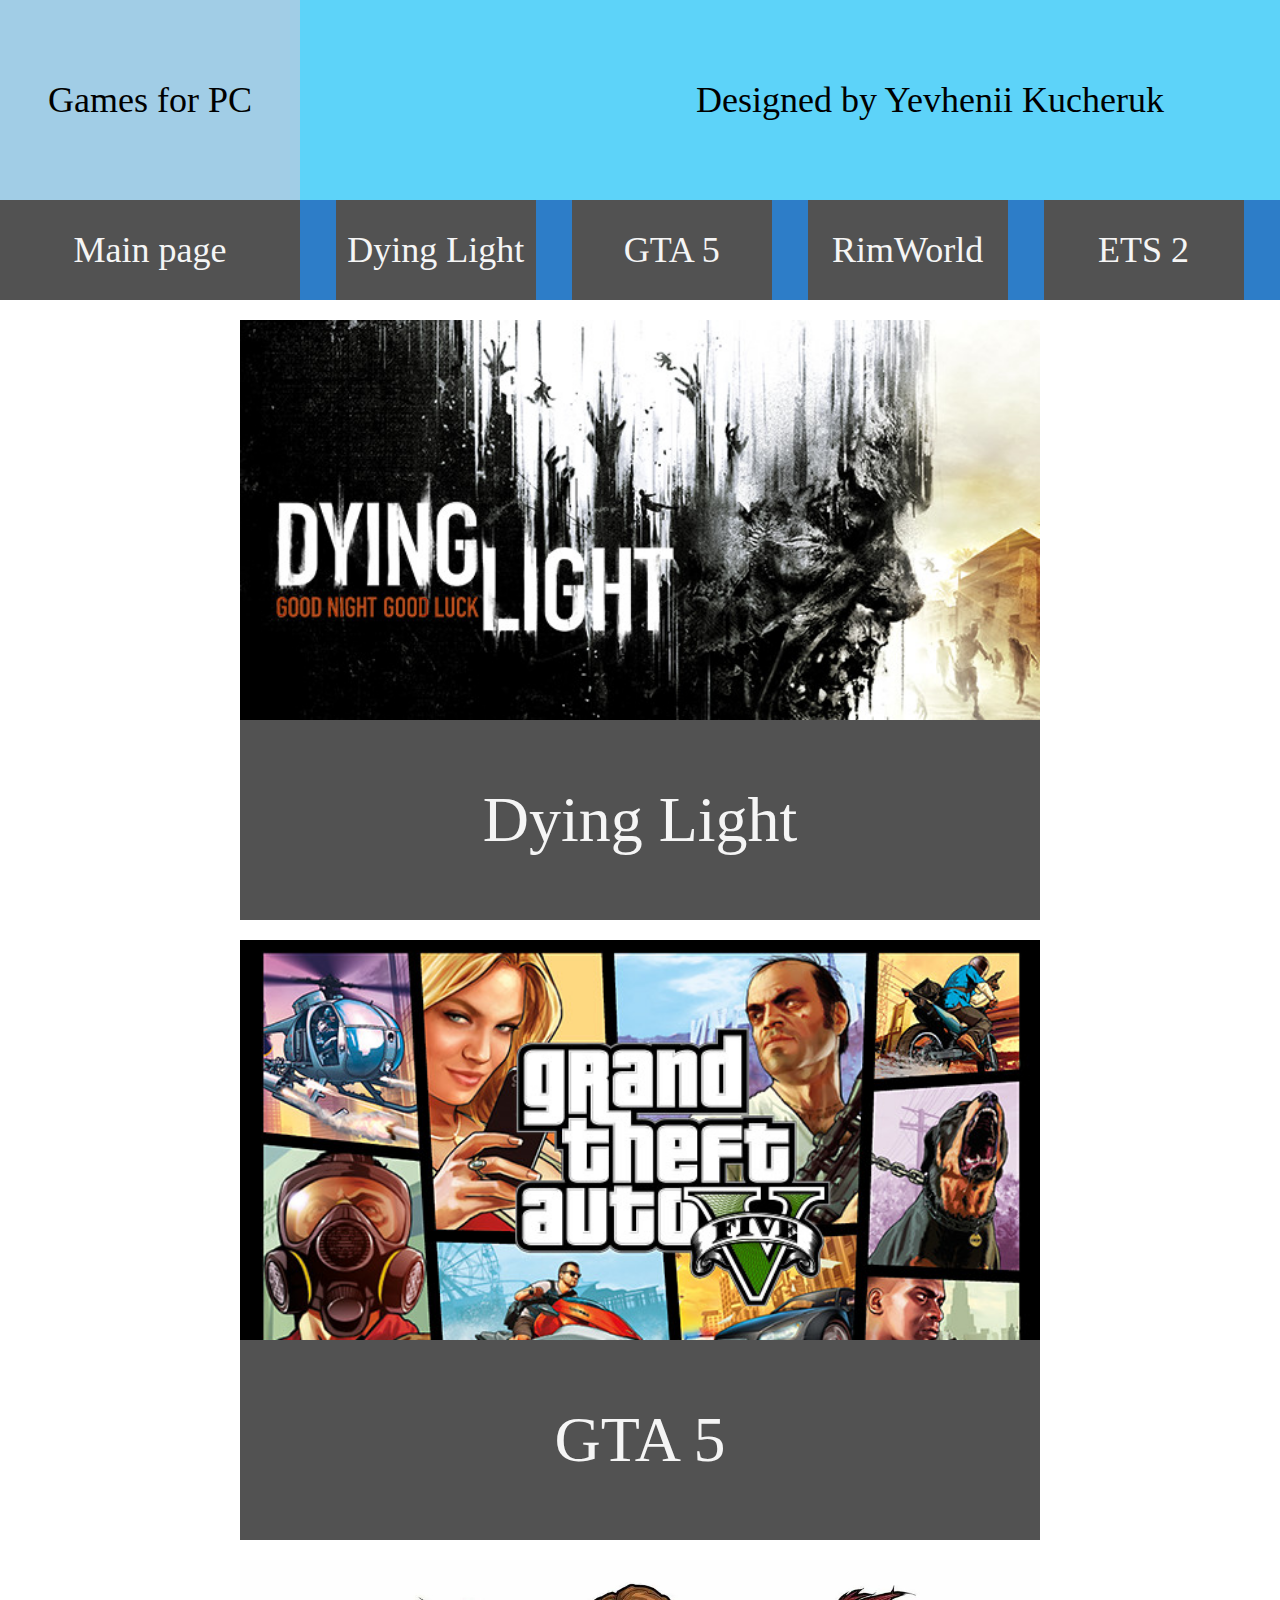
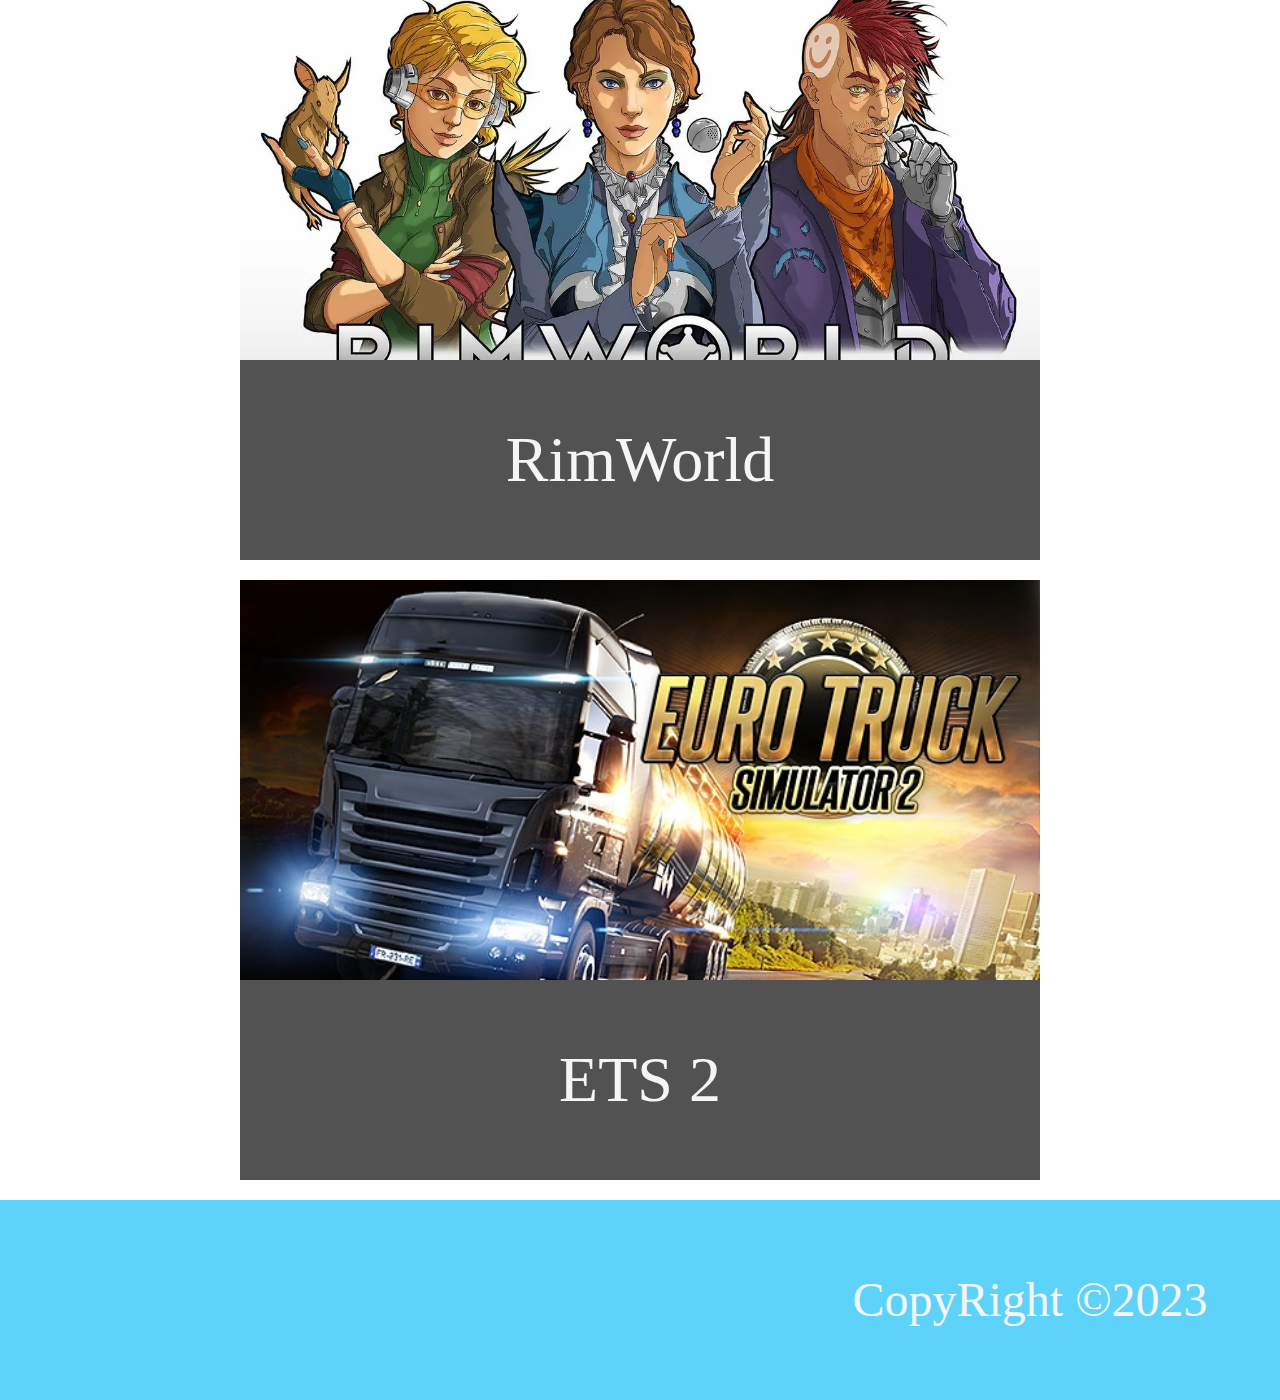
<file: index.html>
<!DOCTYPE html>
    <html lang="en">
        <head>
            <meta charset="UTF-8">
            <meta http-equiv="X-UA-Compatible" content="IE=edge">
            <meta name="viewport" content="width=device-width, initial-scale=1.0">
            <link rel="stylesheet" href="Styles/style_main.css">
            <title>Games</title>
    </head>
    <body>
        <div class="header">
            <div class="name">Games for PC</div>
            <div class="dis">
                <div class="text_dis">Designed by Yevhenii Kucheruk</div>
            </div>
            <a href="index.html"><div class="main_but but">Main page</div></a>
            <div class="nav">
                <a href="dying_light.html"><div class="dying_light_button_nav but">Dying Light</div></a>
                <a href="gta5.html"><div class="gta5_button_nav but">GTA 5</div></a>
                <a href="rimworld.html"><div class="rimworld_button_nav but">RimWorld</div></a>
                <a href="ets2.html"><div class="ets2_button_nav but">ETS 2</div></a>
            </div>
        </div>
        <div class="main">
            <div class="dying_light_part">
                <div style="top: 320px; background-image: url(IMG/dying_light.jpeg);" class="top"></div>
                <a href="dying_light.html"><div style="top: 720px;" class="bottom">Dying Light</div></a>
            </div>
            <div class="gta5_part">
                <div style="top: 940px; background-image: url(IMG/gta5.jpeg);" class="top"></div>
                <a href="gta5.html"><div style="top: 1140px;" class="bottom">GTA 5</div></a>
            </div>
            <div class="rimworld_part">
                <div style="top: 1560px; background-image: url(IMG/rimworld.jpg);" class="top"></div>
                <a href="rimworld.html"><div style="top: 1560px;" class="bottom">RimWorld</div></a>
            </div>
            <div class="ets2_part">
                <div style="top: 2180px; background-image: url(IMG/ets2.jpeg);" class="top"></div>
                <a href="ets2.html"><div style="top: 1980px;" class="bottom">ETS 2</div></a>
            </div>
        </div>
        <div class="footer">
            <div class="copy">CopyRight ©2023</div>
        </div>
    </body>
</html>
</file>
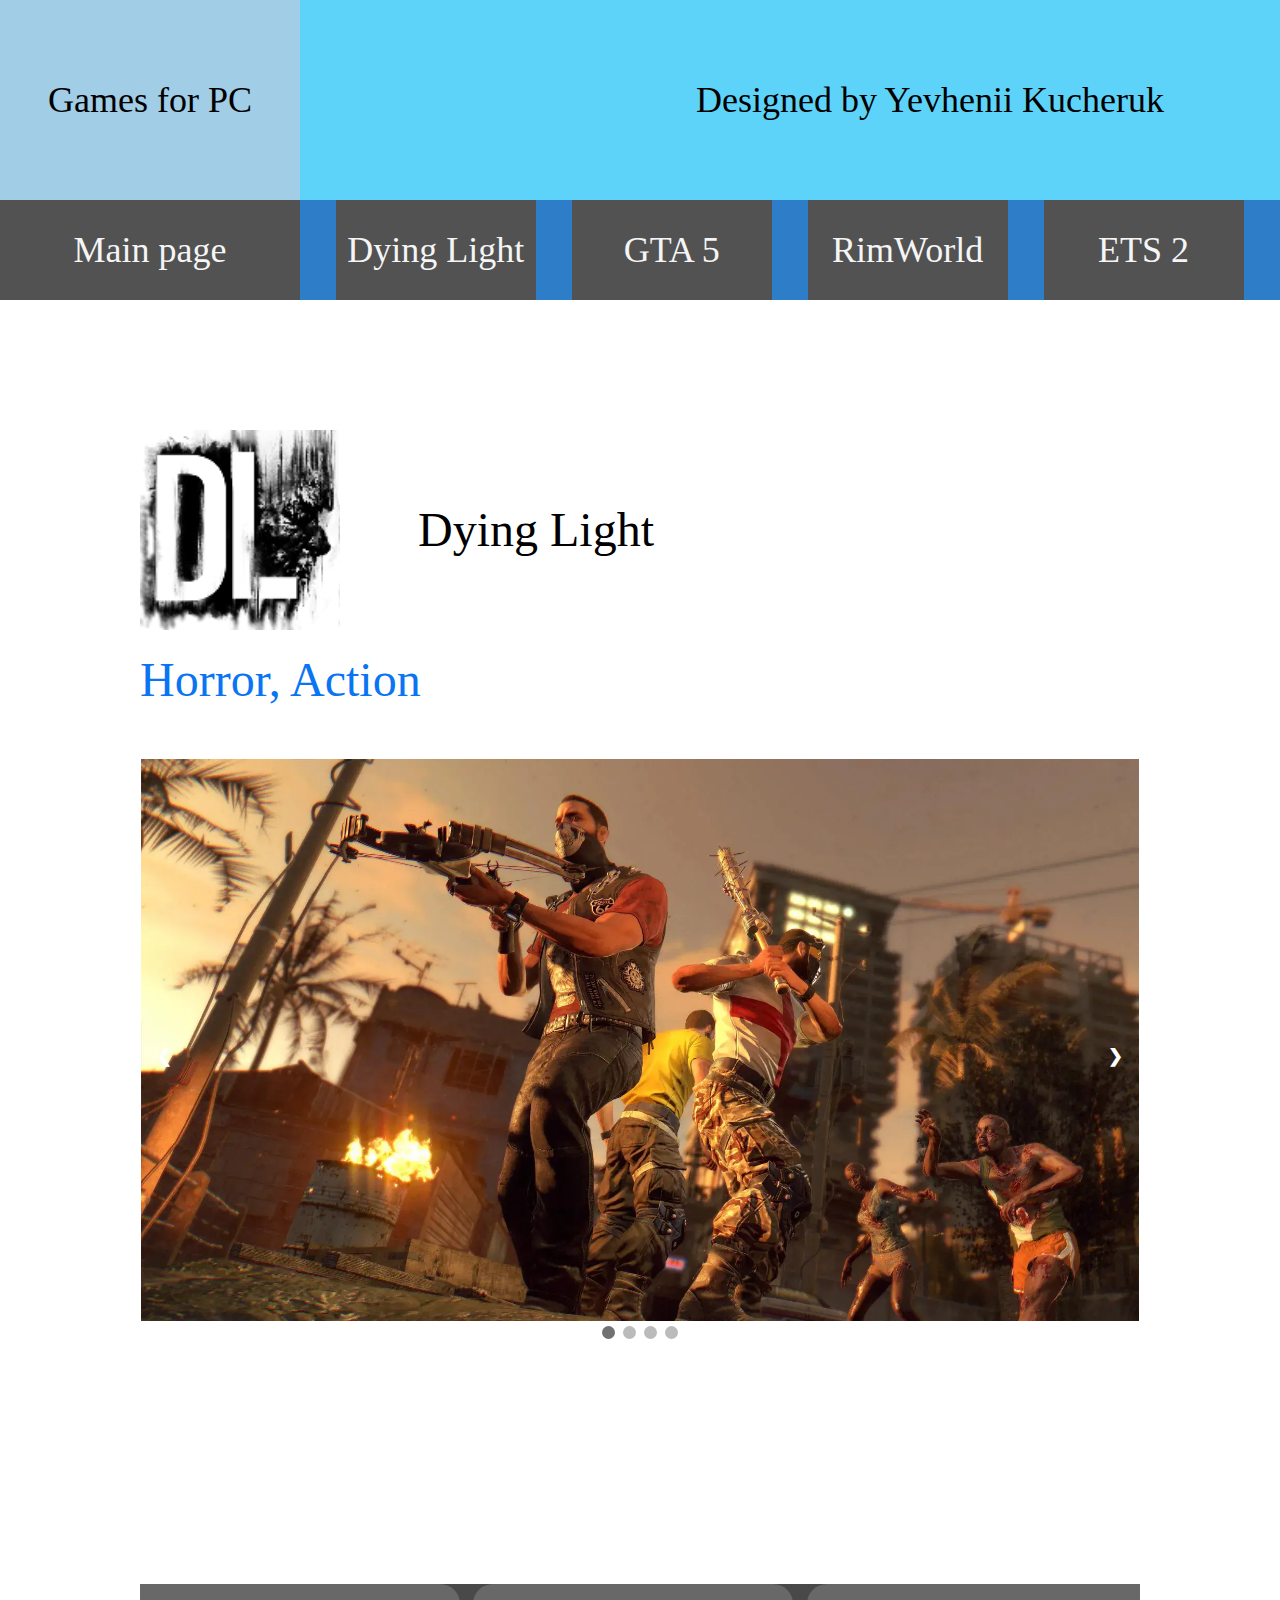
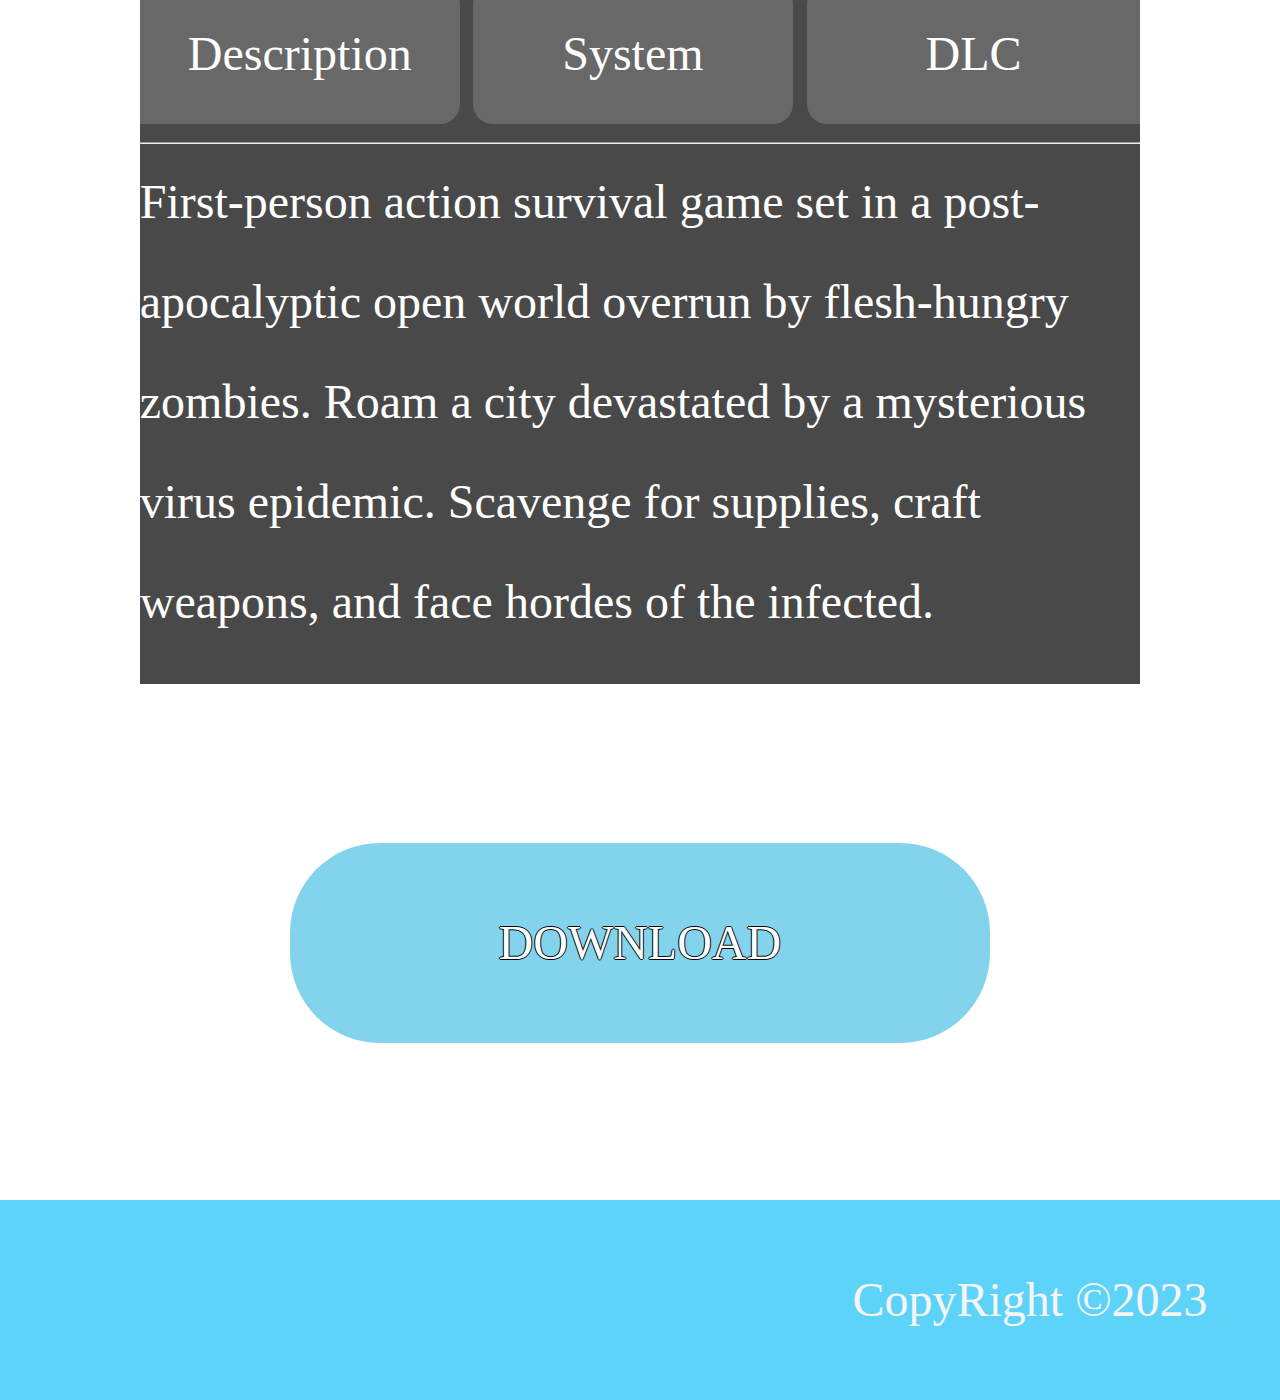
<file: dying_light.html>
<!DOCTYPE html>
<html lang="en">
    <head>
        <meta charset="UTF-8">
        <meta http-equiv="X-UA-Compatible" content="IE=edge">
        <meta name="viewport" content="width=device-width, initial-scale=1.0">
        <title>Dying Light</title>
        <link rel="stylesheet" href="Styles/style_main.css">
        <link rel="stylesheet" href="Styles/style_child.css">
    </head>
    <body>
        <div class="header">
            <div class="name">Games for PC</div>
            <div class="dis">
                <div class="text_dis">Designed by Yevhenii Kucheruk</div>
            </div>
            <a href="index.html"><div class="main_but but">Main page</div></a>
            <div class="nav">
                <a href="dying_light.html"><div class="dying_light_button_nav but">Dying Light</div></a>
                <a href="gta5.html"><div class="gta5_button_nav but">GTA 5</div></a>
                <a href="rimworld.html"><div class="rimworld_button_nav but">RimWorld</div></a>
                <a href="ets2.html"><div class="ets2_button_nav but">ETS 2</div></a>
            </div>
        </div>
        <div class="main">
            <div style="background-image: url(IMG/dying-light-icon.png);" class="logo"></div>
            <div style="width: 31.25%;" class="name_of_game">Dying Light</div>
            <div style="width: 23.75%;" class="categories">Horror, Action</div>
            <div class="slider">
                <div class="mySlides fade">
                    <img src="IMG/d-l-1.webp" style="width:100%;" alt="">
                </div>
                <div class="mySlides fade">
                    <img src="IMG/d-l-2.webp" style="width:100%;" alt="">
                </div>
                <div class="mySlides fade">
                    <img src="IMG/d-l-3.webp" style="width:100%;" alt="">
                </div>
                <div class="mySlides fade">
                    <img src="IMG/d-l-4.webp" style="width:100%;" alt="">
                </div>
                <a class="prev" onclick="plusSlide(-1)">&#10094</a>
                <a class="next" onclick="plusSlide(1)">&#10095</a>
                <div style="text-align: center;">
                    <span class="dot" onclick="currentSlide(1)"></span>
                    <span class="dot" onclick="currentSlide(2)"></span>
                    <span class="dot" onclick="currentSlide(3)"></span>
                    <span class="dot" onclick="currentSlide(4)"></span>
                </div>
            </div>
            <div class="text">
                <div class="buts">
                    <div onclick="changeTextToDesc(this)" class="but1 dl">Description</div>
                    <div onclick="changeTextToSys(this)" class="but2 dl">System</div>
                    <div onclick="changeTextToDLC(this)" class="but3 dl">DLC</div>
                </div>
                <hr style="margin-top: 140px;">
                <div class="main_text">
                    First-person action survival game set in a post-apocalyptic open world overrun by flesh-hungry zombies. Roam a city devastated by a mysterious virus epidemic. Scavenge for supplies, craft weapons, and face hordes of the infected.
                </div>
            </div>
            <div class="download">
                <a href="torrents/Dying-Light.torrent" download><div class="dow">DOWNLOAD</div></a>
            </div>
        </div>
        <div class="footer">
            <div class="copy">CopyRight ©2023</div>
        </div>
        <script src="script.js"></script>
    </body>
</html>
</file>
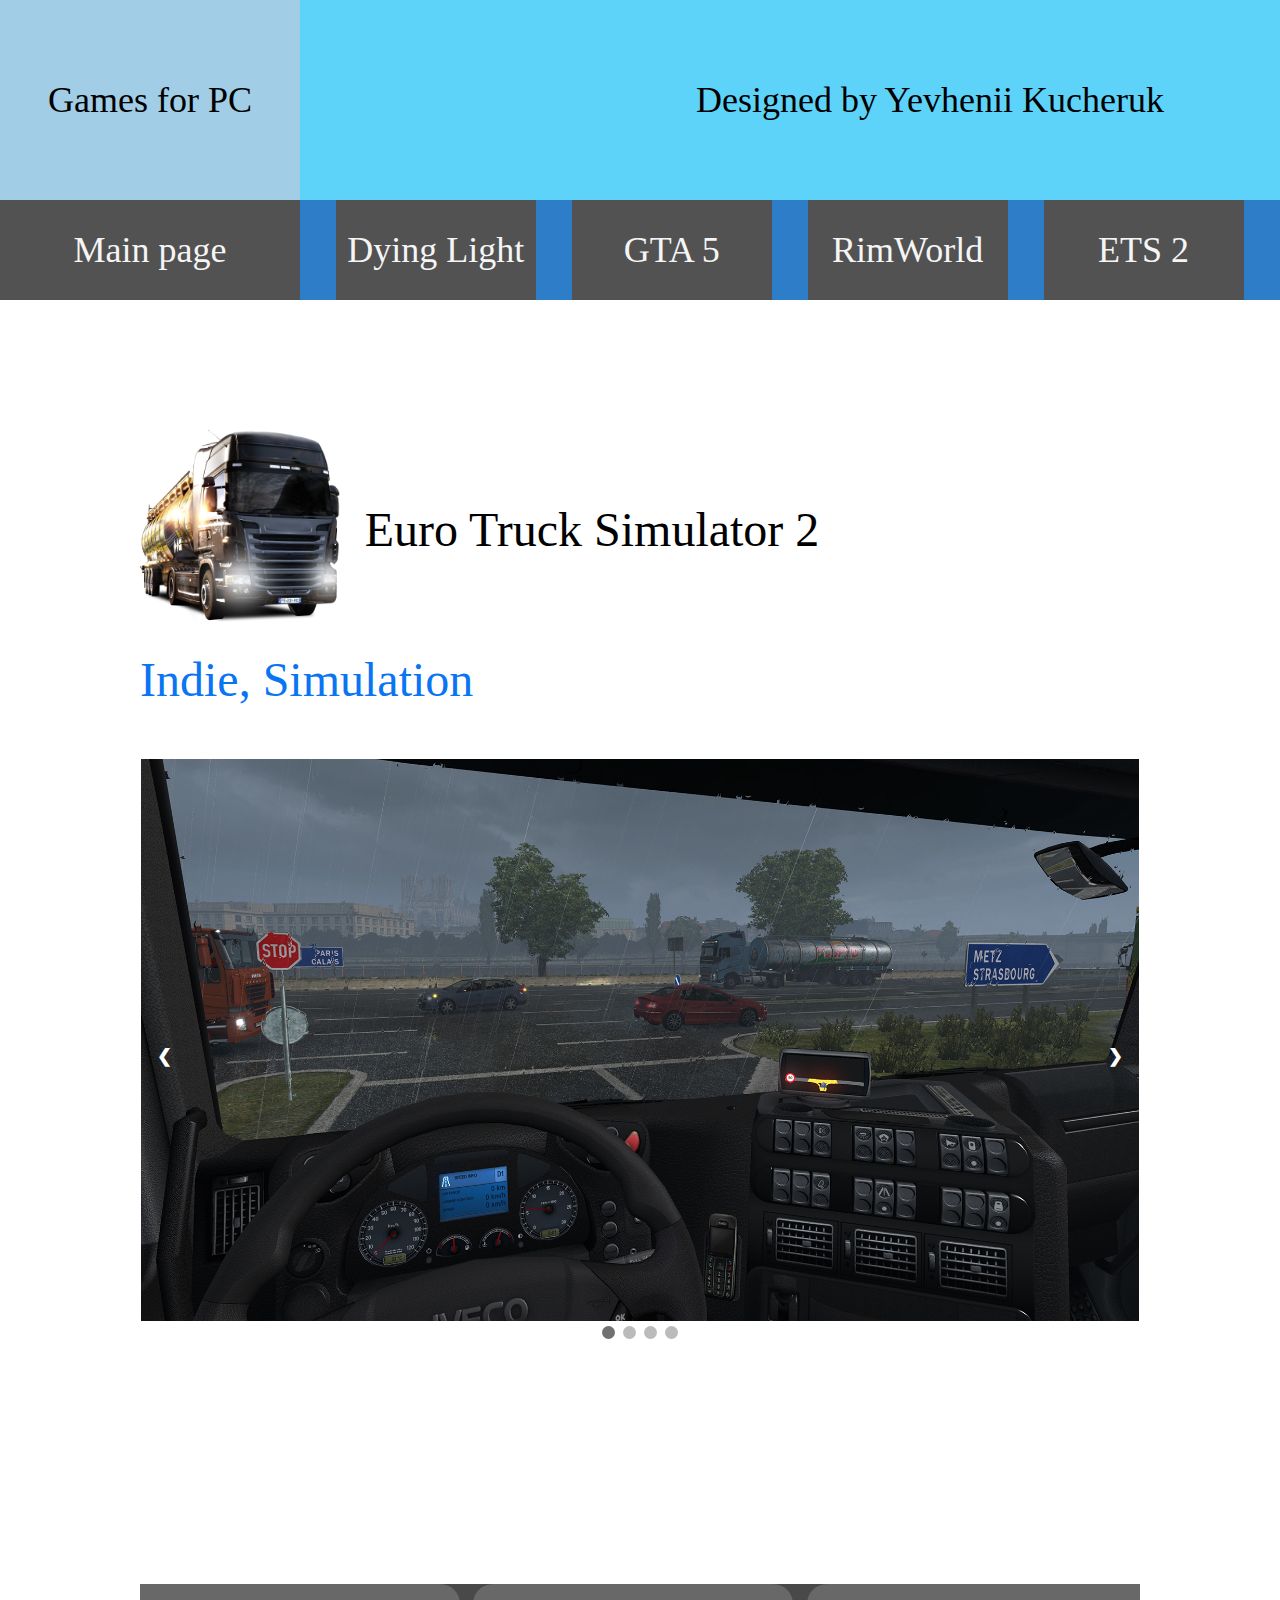
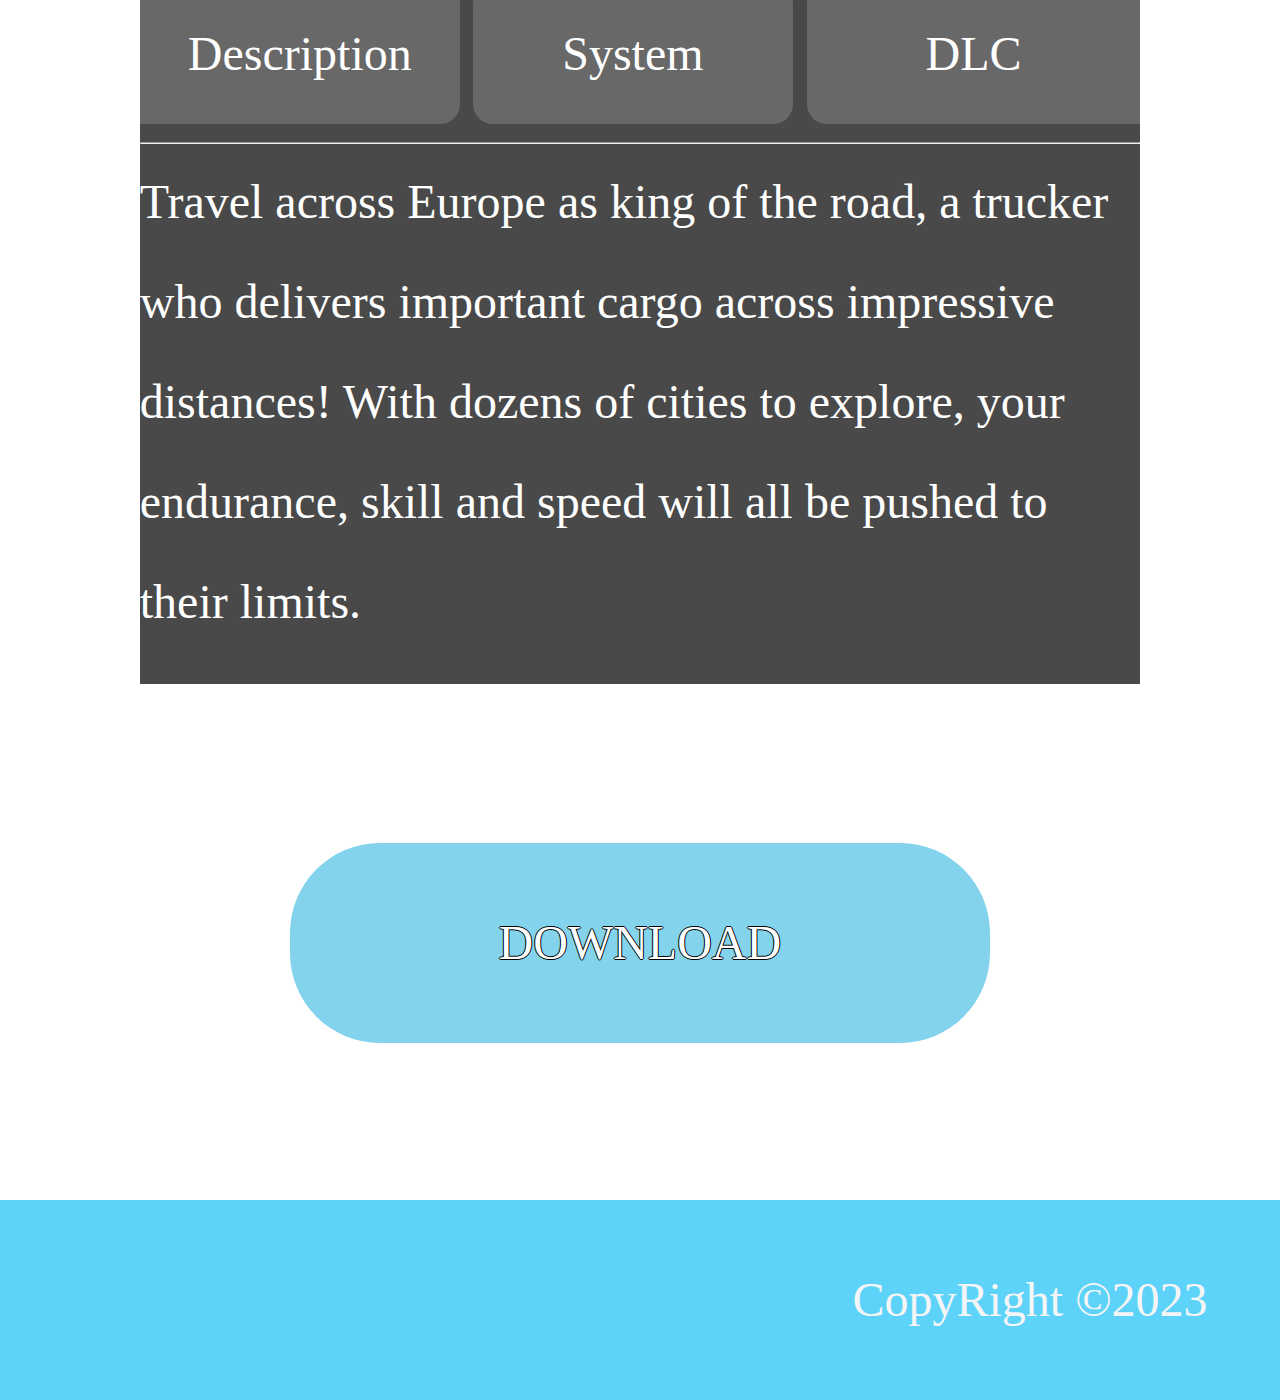
<file: ets2.html>
<!DOCTYPE html>
<html lang="en">
    <head>
        <meta charset="UTF-8">
        <meta http-equiv="X-UA-Compatible" content="IE=edge">
        <meta name="viewport" content="width=device-width, initial-scale=1.0">
        <title>ETS 2</title>
        <link rel="stylesheet" href="Styles/style_main.css">
        <link rel="stylesheet" href="Styles/style_child.css">
    </head>
    <body>
        <div class="header">
            <div class="name">Games for PC</div>
            <div class="dis">
                <div class="text_dis">Designed by Yevhenii Kucheruk</div>
            </div>
            <a href="index.html"><div class="main_but but">Main page</div></a>
            <div class="nav">
                <a href="dying_light.html"><div class="dying_light_button_nav but">Dying Light</div></a>
                <a href="gta5.html"><div class="gta5_button_nav but">GTA 5</div></a>
                <a href="rimworld.html"><div class="rimworld_button_nav but">RimWorld</div></a>
                <a href="ets2.html"><div class="ets2_button_nav but">ETS 2</div></a>
            </div>
        </div>
        <div class="main">
            <div style="background-image: url(IMG/ets2-icon.png);" class="logo"></div>
            <div style="width: 40%;" class="name_of_game">Euro Truck Simulator 2</div>
            <div style="width:40%;" class="categories">Indie, Simulation</div>
            <div class="slider">
                <div class="mySlides fade">
                    <img src="IMG/ets2-1.jpeg" style="width:100%;" alt="">
                </div>
                <div class="mySlides fade">
                    <img src="IMG/ets2-2.jpeg" style="width:100%;" alt="">
                </div>
                <div class="mySlides fade">
                    <img src="IMG/ets2-3.jpeg" style="width:100%;" alt="">
                </div>
                <div class="mySlides fade">
                    <img src="IMG/ets2-4.jpeg" style="width:100%;" alt="">
                </div>
                <a class="prev" onclick="plusSlide(-1)">&#10094</a>
                <a class="next" onclick="plusSlide(1)">&#10095</a>
                <div style="text-align: center;">
                    <span class="dot" onclick="currentSlide(1)"></span>
                    <span class="dot" onclick="currentSlide(2)"></span>
                    <span class="dot" onclick="currentSlide(3)"></span>
                    <span class="dot" onclick="currentSlide(4)"></span>
                </div>
            </div>
            <div class="text">
                <div class="buts">
                    <div onclick="changeTextToDesc(this)" class="but1 ets2">Description</div>
                    <div onclick="changeTextToSys(this)" class="but2 ets2">System</div>
                    <div onclick="changeTextToDLC(this)" class="but3 ets2">DLC</div>
                </div>
                <hr style="margin-top: 140px;">
                <div class="main_text">
                    Travel across Europe as king of the road, a trucker who delivers important cargo across impressive distances! With dozens of cities to explore, your endurance, skill and speed will all be pushed to their limits.
                </div>
            </div>
            <div class="download">
               <a href="torrents/Euro-Truck-Simulator-2.torrent" download><div class="dow">DOWNLOAD</div></a>
            </div>
        </div>
        <div class="footer">
            <div class="copy">CopyRight ©2023</div>
        </div>
        <script src="script.js"></script>
    </body>
</html>
</file>
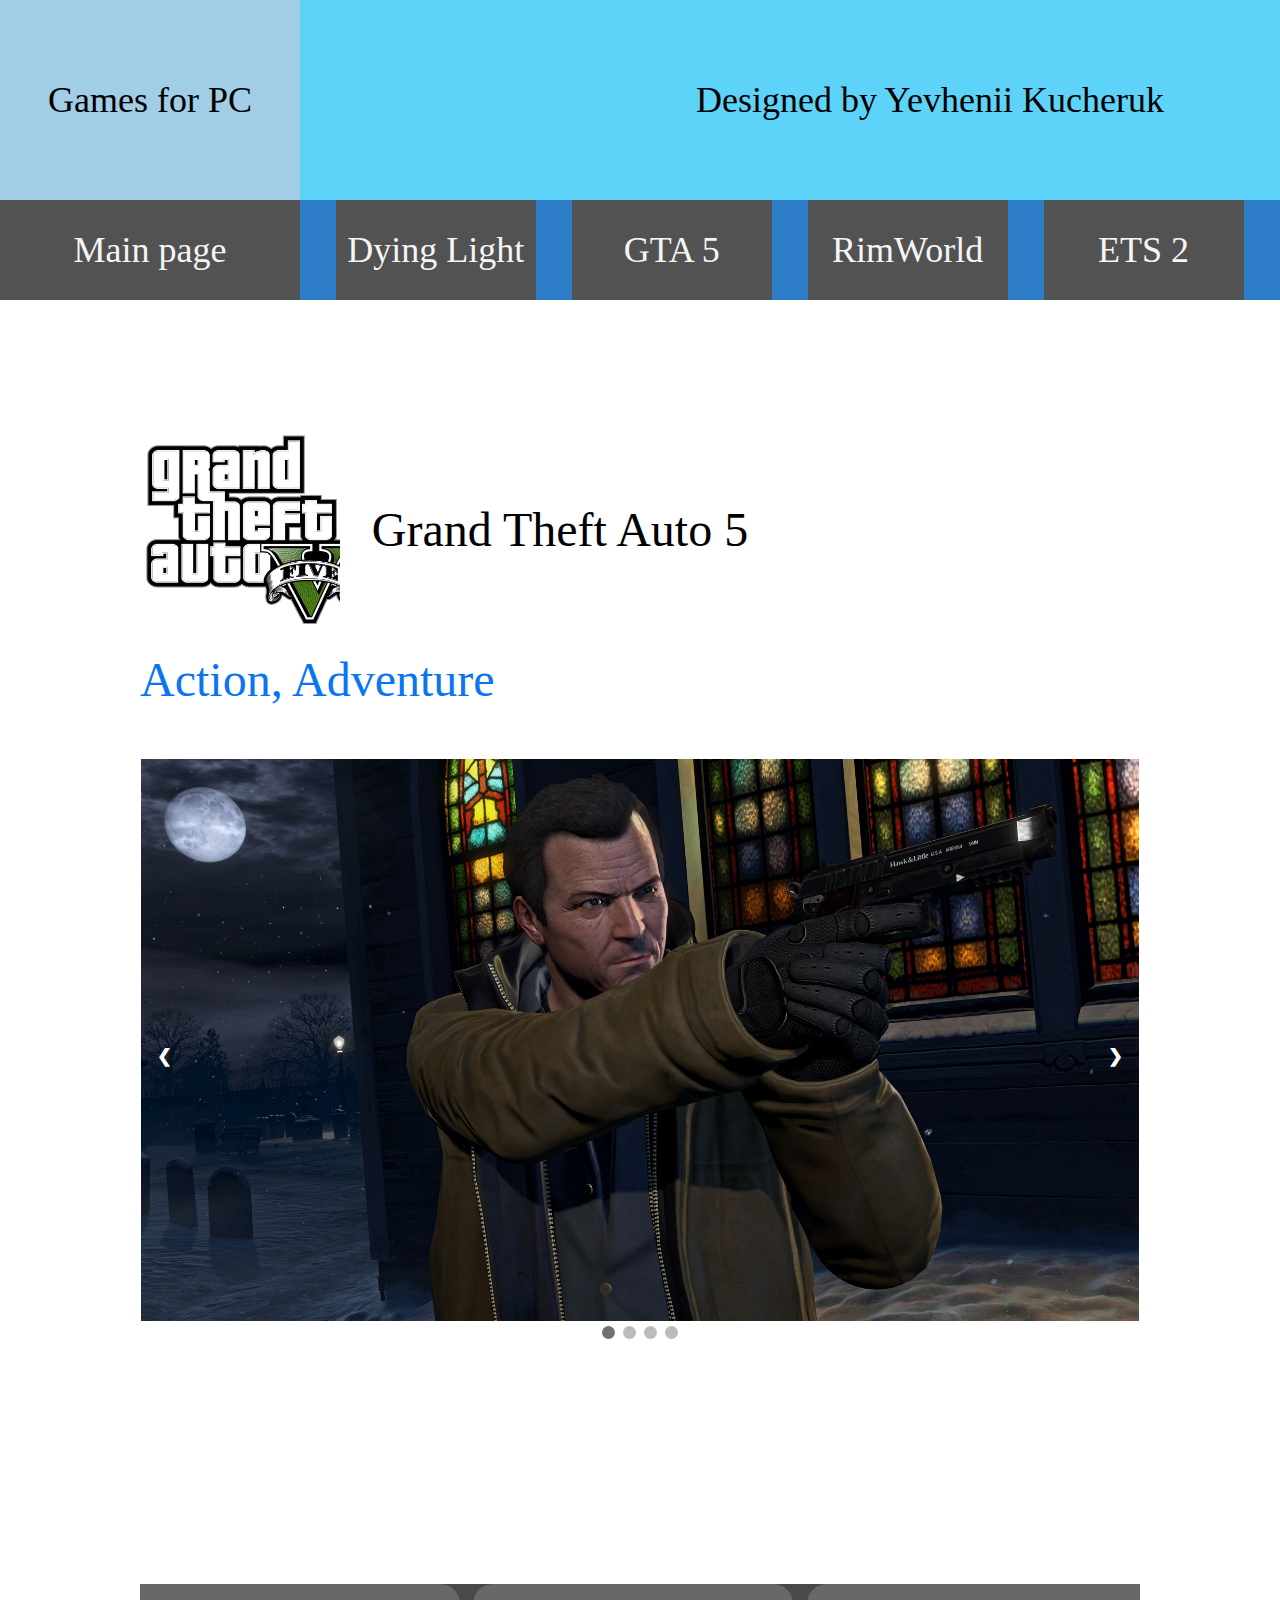
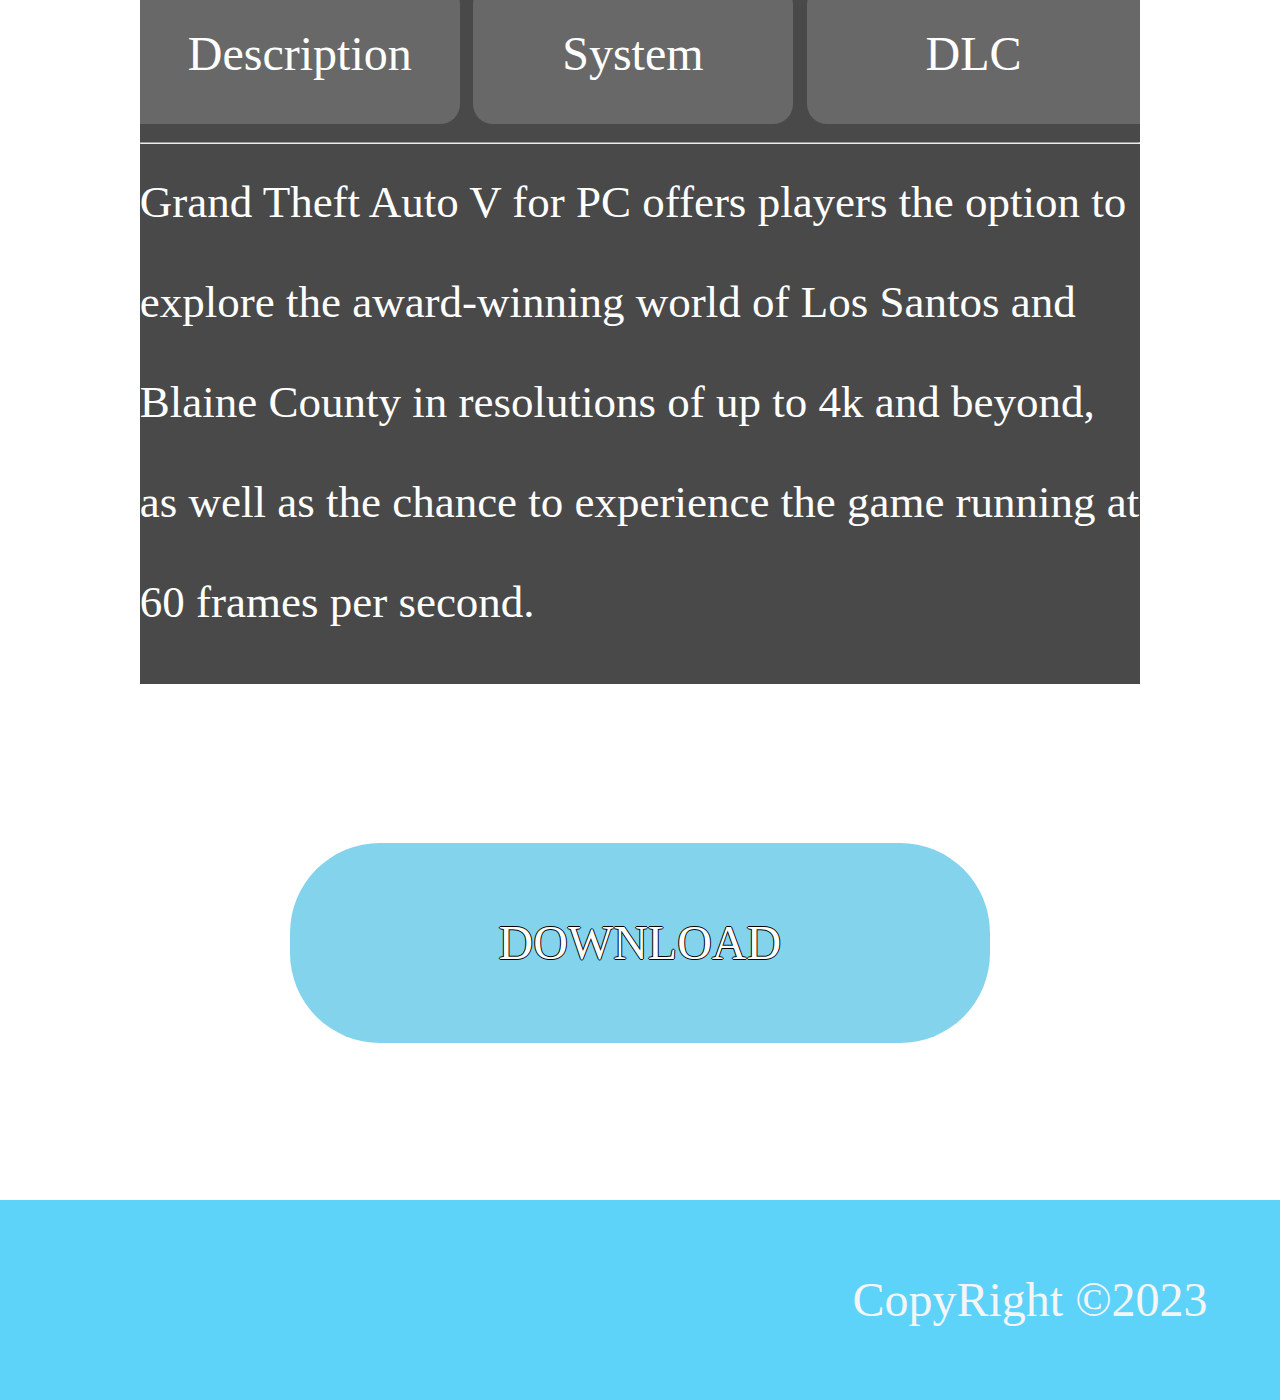
<file: gta5.html>
<!DOCTYPE html>
<html lang="en">
    <head>
        <meta charset="UTF-8">
        <meta http-equiv="X-UA-Compatible" content="IE=edge">
        <meta name="viewport" content="width=device-width, initial-scale=1.0">
        <title>GTA 5</title>
        <link rel="stylesheet" href="Styles/style_main.css">
        <link rel="stylesheet" href="Styles/style_child.css">
    </head>
    <body>
        <div class="header">
            <div class="name">Games for PC</div>
            <div class="dis">
                <div class="text_dis">Designed by Yevhenii Kucheruk</div>
            </div>
            <a href="index.html"><div class="main_but but">Main page</div></a>
            <div class="nav">
                <a href="dying_light.html"><div class="dying_light_button_nav but">Dying Light</div></a>
                <a href="gta5.html"><div class="gta5_button_nav but">GTA 5</div></a>
                <a href="rimworld.html"><div class="rimworld_button_nav but">RimWorld</div></a>
                <a href="ets2.html"><div class="ets2_button_nav but">ETS 2</div></a>
            </div>
        </div>
        <div class="main">
            <div style="background-image: url(IMG/gta5-icon3.png);" class="logo"></div>
            <div style="width: 35%;" class="name_of_game">Grand Theft Auto 5</div>
            <div style="width: 30%;" class="categories">Action, Adventure </div>
            <div class="slider">
                <div class="mySlides fade">
                    <img src="IMG/g-1.jpeg" style="width:100%;" alt="">
                </div>
                <div class="mySlides fade">
                    <img src="IMG/g-2.webp" style="width:100%;" alt="">
                </div>
                <div class="mySlides fade">
                    <img src="IMG/g-3.jpeg" style="width:100%;" alt="">
                </div>
                <div class="mySlides fade">
                    <img src="IMG/g-4.jpeg" style="width:100%;" alt="">
                </div>
                <a class="prev" onclick="plusSlide(-1)">&#10094</a>
                <a class="next" onclick="plusSlide(1)">&#10095</a>
                <div style="text-align: center;">
                    <span class="dot" onclick="currentSlide(1)"></span>
                    <span class="dot" onclick="currentSlide(2)"></span>
                    <span class="dot" onclick="currentSlide(3)"></span>
                    <span class="dot" onclick="currentSlide(4)"></span>
                </div>
            </div>
            <div class="text">
                <div class="buts">
                    <div onclick="changeTextToDesc(this)" class="but1 gta">Description</div>
                    <div onclick="changeTextToSys(this)" class="but2 gta">System</div>
                    <div onclick="changeTextToDLC(this)" class="but3 gta">DLC</div>
                </div>
                <hr style="margin-top: 140px;">
                <div style="font-size: 45px;" class="main_text">
                    Grand Theft Auto V for PC offers players the option to explore the award-winning world of Los Santos and Blaine County in resolutions of up to 4k and beyond, as well as the chance to experience the game running at 60 frames per second.
                </div>
            </div>
            <div class="download">
                <a href="torrents/Grand-Theft-Auto-V.torrent" download><div class="dow">DOWNLOAD</div></a>
            </div>
        </div>
        <div class="footer">
            <div class="copy">CopyRight ©2023</div>
        </div>
        <script src="script.js"></script>
    </body>
</html>
</file>
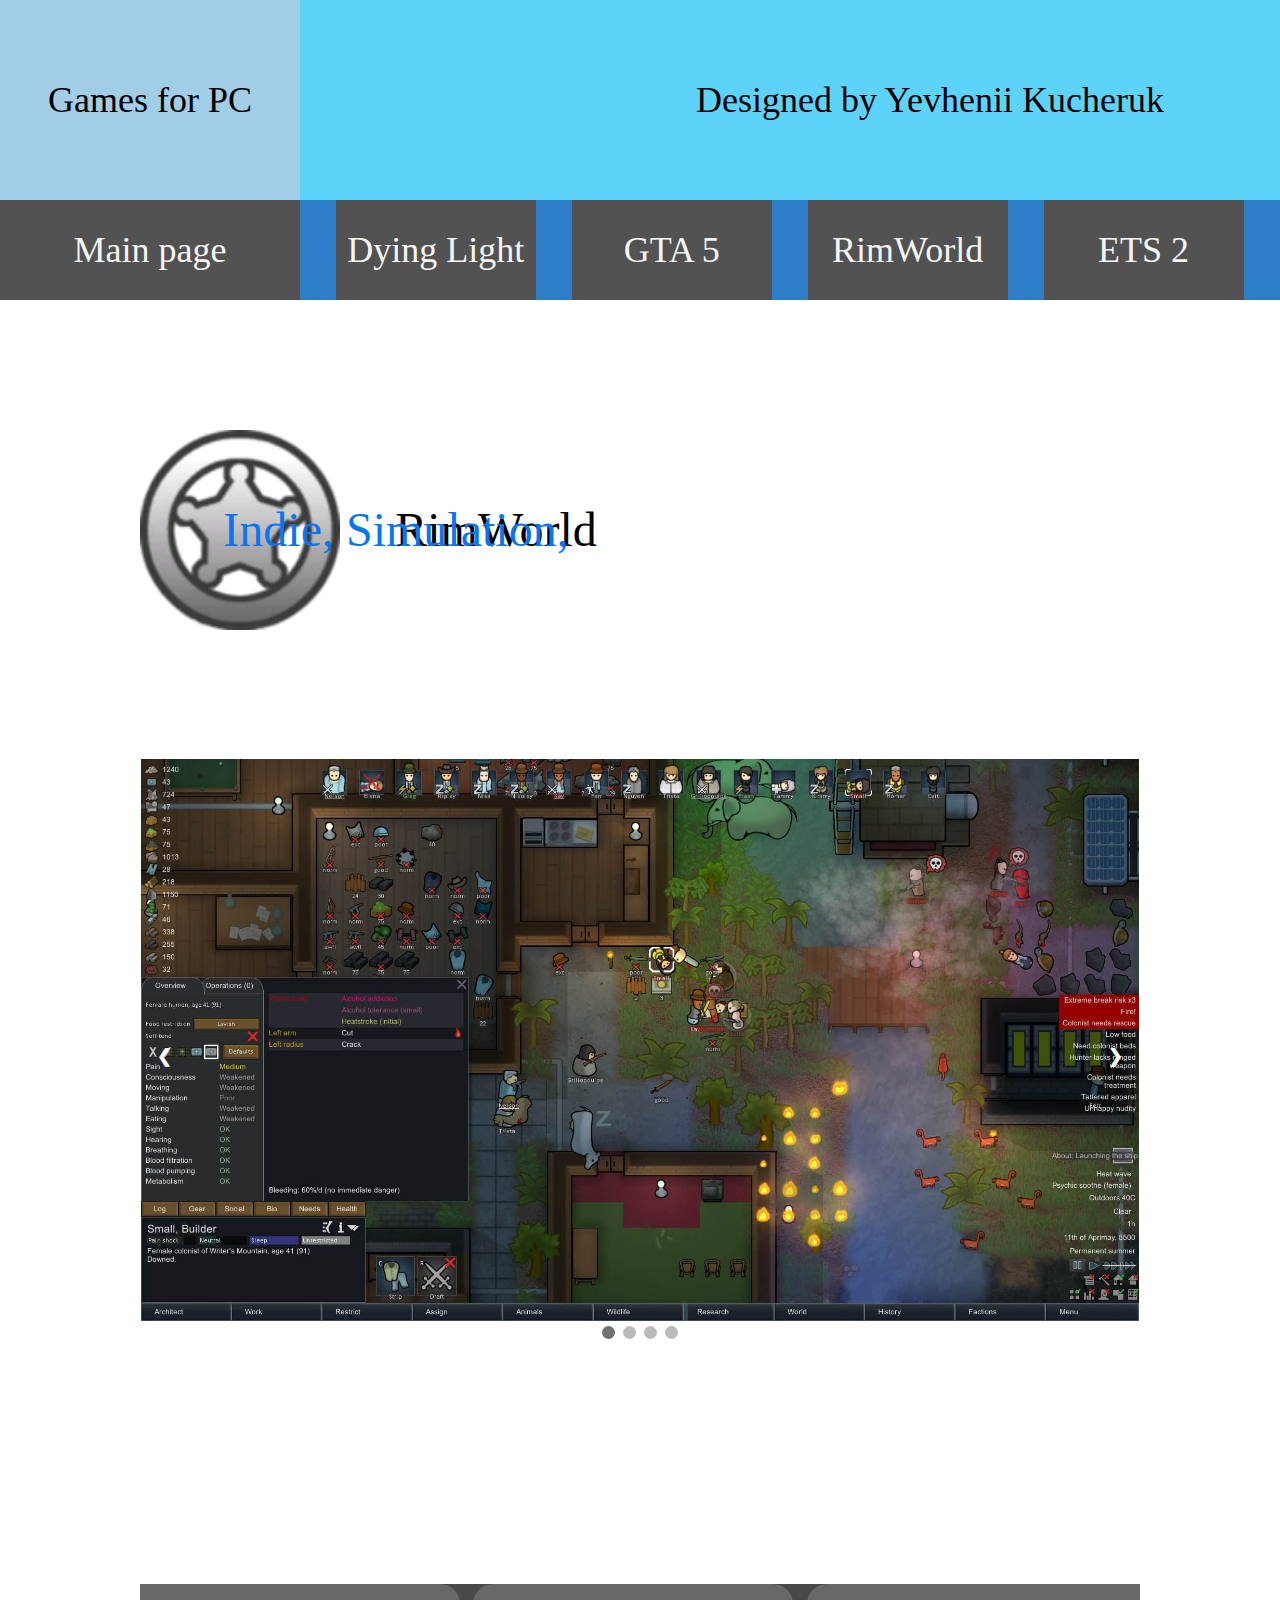
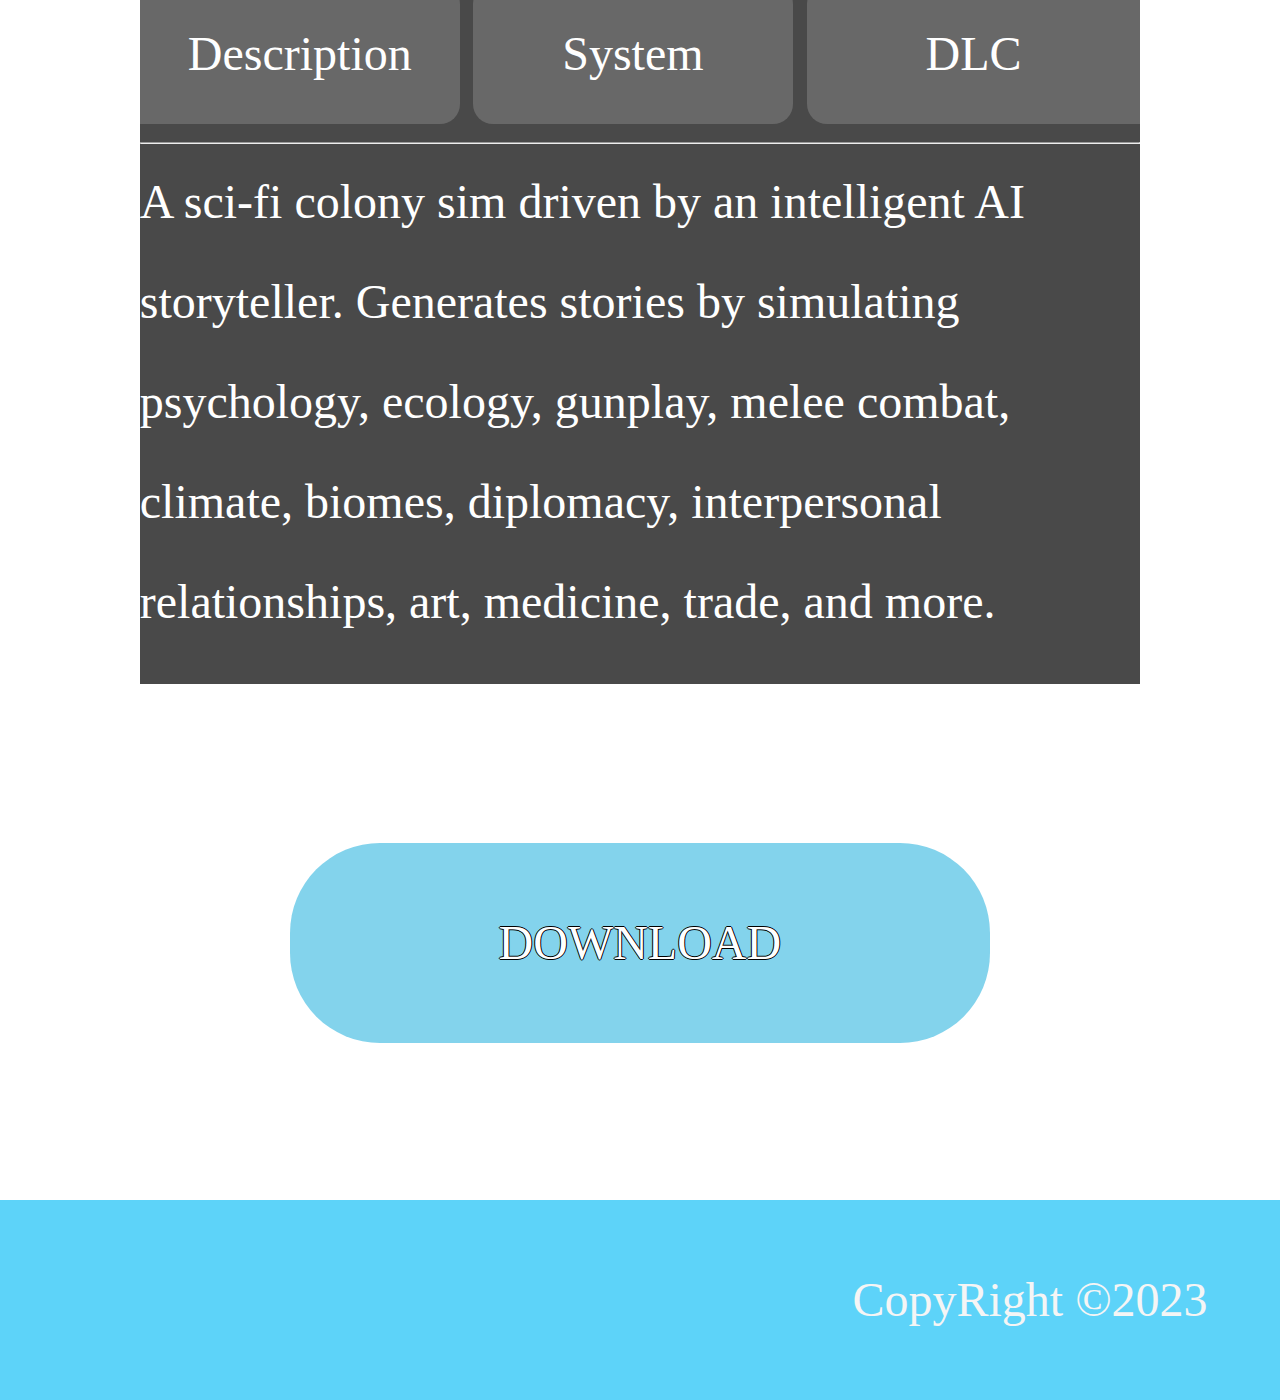
<file: rimworld.html>
<!DOCTYPE html>
<html lang="en">
    <head>
        <meta charset="UTF-8">
        <meta http-equiv="X-UA-Compatible" content="IE=edge">
        <meta name="viewport" content="width=device-width, initial-scale=1.0">
        <title>RimWorld</title>
        <link rel="stylesheet" href="Styles/style_main.css">
        <link rel="stylesheet" href="Styles/style_child.css">
    </head>
    <body>
        <div class="header">
            <div class="name">Games for PC</div>
            <div class="dis">
                <div class="text_dis">Designed by Yevhenii Kucheruk</div>
            </div>
            <a href="index.html"><div class="main_but but">Main page</div></a>
            <div class="nav">
                <a href="dying_light.html"><div class="dying_light_button_nav but">Dying Light</div></a>
                <a href="gta5.html"><div class="gta5_button_nav but">GTA 5</div></a>
                <a href="rimworld.html"><div class="rimworld_button_nav but">RimWorld</div></a>
                <a href="ets2.html"><div class="ets2_button_nav but">ETS 2</div></a>
            </div>
        </div>
        <div class="main">
            <div style="background-image: url(IMG/rimworld-icon.png);" class="logo"></div>
            <div style="width: 25%;" class="name_of_game">RimWorld</div>
            <div style="width:40%;" class="categories">Indie, Simulation, Strategy</div>
            <div class="slider">
                <div class="mySlides fade">
                    <img src="IMG/r-1.jpeg" style="width:100%;" alt="">
                </div>
                <div class="mySlides fade">
                    <img src="IMG/r-2.jpeg" style="width:100%;" alt="">
                </div>
                <div class="mySlides fade">
                    <img src="IMG/r-3.jpeg" style="width:100%;" alt="">
                </div>
                <div class="mySlides fade">
                    <img src="IMG/r-4.jpeg" style="width:100%;" alt="">
                </div>
                <a class="prev" onclick="plusSlide(-1)">&#10094</a>
                <a class="next" onclick="plusSlide(1)">&#10095</a>
                <div style="text-align: center;">
                    <span class="dot" onclick="currentSlide(1)"></span>
                    <span class="dot" onclick="currentSlide(2)"></span>
                    <span class="dot" onclick="currentSlide(3)"></span>
                    <span class="dot" onclick="currentSlide(4)"></span>
                </div>
            </div>
            <div class="text">
                <div class="buts">
                    <div onclick="changeTextToDesc(this)" class="but1 rw">Description</div>
                    <div onclick="changeTextToSys(this)" class="but2 rw">System</div>
                    <div onclick="changeTextToDLC(this)" class="but3 rw">DLC</div>
                </div>
                <hr style="margin-top: 140px;">
                <div class="main_text">
                    A sci-fi colony sim driven by an intelligent AI storyteller. Generates stories by simulating psychology, ecology, gunplay, melee combat, climate, biomes, diplomacy, interpersonal relationships, art, medicine, trade, and more.
                </div>
            </div>
            <div class="download">
                <a href="torrents/RimWorld.torrent" download><div class="dow">DOWNLOAD</div></a>
            </div>
        </div>
        <div class="footer">
            <div class="copy">CopyRight ©2023</div>
        </div>
        <script src="script.js"></script>
    </body>
</html>
</file>
<file: Styles/style_main.css>
@import url('https://fonts.cdnfonts.com/css/kite-one');
body,html{
    margin: 0;
    padding: 0;
}
a{
    text-decoration: none;
}
/* header */
.name{
    position: absolute;
    width: 23.43%;
    height: 200px;
    background: #A1CDE6;

    font-family: 'Kite One';
    font-style: normal;
    font-weight: 400;
    font-size: 36px;
    line-height: 200px;
    text-align: center;
    color: #000000;
}
.dis{
    position: absolute;
    width:76.57%;
    height: 200px;
    left: 23.43%;
    background: #5DD3F9;
}
.text_dis{
    position: absolute;
    width: 71.43%;
    height: 200px;
    left:28.57%;

    font-family: 'Kite One';
    font-style: normal;
    font-weight: 400;
    font-size: 36px;
    line-height: 200px;
    text-align: center;
    color: #000000;
}
.main_but{
    position: absolute;
    width: 23.43%;
    height: 100px;
    top:200px;
    background: #525252;

    font-family: 'Kite One';
    font-style: normal;
    font-weight: 400;
    font-size: 36px;
    line-height: 100px;
    text-align: center;
    color: #F5F5F5;
}
.but:hover{
    animation-name: changecol;
    animation-duration:1s;
    animation-iteration-count: infinite;
}
.nav{
    display: inline-flex;
    position: absolute;
    width:76.57%;
    height: 100px;
    background: #2D7DC8;
    top: 200px;
    left: 23.43%;
}
.dying_light_button_nav{
    position: absolute;
    left: 3.67%;
    width: 20.40%;
    height: 100px;
    background: #525252;
    font-family: 'Kite One';
    font-style: normal;
    font-weight: 400;
    font-size: 36px;
    line-height: 100px;
    text-align: center;
    color: #F5F5F5;
}
.gta5_button_nav{
    position: absolute;
    left: 27.74%;
    width: 20.40%;
    height: 100px;
    background: #525252;
    font-family: 'Kite One';
    font-style: normal;
    font-weight: 400;
    font-size: 36px;
    line-height: 100px;
    text-align: center;
    color: #F5F5F5;
}
.rimworld_button_nav{
    position: absolute;
    left: 51.81%;
    width: 20.40%;
    height: 100px;
    background: #525252;
    font-family: 'Kite One';
    font-style: normal;
    font-weight: 400;
    font-size: 36px;
    line-height: 100px;
    text-align: center;
    color: #F5F5F5;
}
.ets2_button_nav{
    position: absolute;
    left: 75.88%;
    width: 20.40%;
    height: 100px;
    background: #525252;
    font-family: 'Kite One';
    font-style: normal;
    font-weight: 400;
    font-size: 36px;
    line-height: 100px;
    text-align: center;
    color: #F5F5F5;
}
.top{
    position: absolute;
    width: 62.5%;
    height: 400px;
    left: 18.75%;
    background-repeat: no-repeat;
    background-size: cover;
}
.bottom{
    position: relative;
    width: 62.5%;
    height: 200px;
    left: 18.75%;
    background: #525252;

    font-family: 'Kite One';
    font-style: normal;
    font-weight: 400;
    font-size: 64px;
    line-height: 200px;
    text-align: center;
    color: #F5F5F5;
}
.bottom:hover{
    animation-name: changecol;
    animation-duration:1s;
    animation-iteration-count: infinite;
}
.footer{
    position: absolute;
    width: 100%;
    height: 200px;
    top: 2800px;
    background: #5DD3F9;
}
.copy{
    position: absolute;
    width: 39.06%;
    height: 200px;
    left:60.94%;
    font-family: 'Kite One';
    font-style: normal;
    font-weight: 400;
    font-size: 48px;
    line-height: 200px;
    /* or 625% */

    align-items: center;
    text-align: center;

    color: #F5F5F5;
}
@keyframes changecol{
    0%{
        background-color:#525252 ;
    }
    50%{
        background-color: #2c2c2c;
    }
    100%{
        background-color:#525252 ;
    }
}
</file>
<file: Styles/style_child.css>
@import url('https://fonts.cdnfonts.com/css/kite-one');
body,html{
    margin: 0;
    padding: 0;
}
.logo{
    position: absolute;
    width: 200px;
    height: 200px;
    left: 140px;
    top: 430px;
    background-repeat: no-repeat;
    background-size: cover;
}
.name_of_game{
    position: absolute;
    height: 200px;
    left: 336px;
    top:430px;
    font-family: 'Kite One';
    font-style: normal;
    font-weight: 400;
    font-size: 48px;
    line-height: 200px;
    align-items: center;
    text-align: center;

    color: #000000;
}
.categories{
    position: absolute;
    height: 300px;
    left: 140px;
    top: 530px;
    font-family: 'Kite One';
    font-style: normal;
    font-weight: 400;
    font-size: 48px;
    line-height: 300px;
    display: flex;
    align-items: center;
    text-align: center;

    color: #0A75F3;
}
/* slider */
.slider{
    max-width: 78%;
    position: relative;
    left: 11%;
    top: 759px;
}
.prev,.next{
    cursor: pointer;
    position: absolute;
    top: 50%;
    width: auto;
    margin-top: -22px;
    padding: 16px;
    color: white;
    font-weight: bold;
    font-size: 18px;
    transition: 0.6s ease;
    border-radius: 0 3px 3px 0;
}
.next{
    right: 0;
    border-radius: 3px 0 0 3px;
}
.prev:hover, .next:hover{
    background-color: rgba(0, 0, 0, 0.8);
}
.dot{
    cursor: pointer;
    height: 13px;
    width: 13px;
    margin: 0 2px;
    background-color: #bbb;
    border-radius: 50%;
    display: inline-block;
    transition: background-color 0.6s ease;
}
.active, dot:hover{
    background-color: #717171;
}
.fade{
     -webkit-animation-name: fade;
     -webkit-animation-duration: 1.5s;
     animation-name: fade;
     animation-duration: 1.5s;
}
@-webkit-keyframes fade{
    from{opacity: 4;}
    to{opacity: 1;}
}
@keyframes fade{
    from{opacity: 4;}
    to{opacity: 1;}
}
.text{
    position: absolute;
    width: 78.15%;
    height: 700px;
    left: 10.92%;
    top:1584px;
    background: #494949;
}
.buts{
    display: inline-block;
}
.but1{
    cursor: pointer;
    position: absolute;
    width: 32%;
    height: 140px;
    top: 0;
    background: #686868;
    border-radius: 0px 20px 20px 0px;
    font-family: 'Kite One';
    font-style: normal;
    font-weight: 400;
    font-size: 48px;
    line-height: 140px;
    text-align: center;

    color: #FFFFFF;
}
.but2{
    cursor: pointer;
    position: absolute;
    width: 32%;
    height: 140px;
    left: 33.3%;
    top: 0;
    background: #686868;
    border-radius: 20px;
    font-family: 'Kite One';
    font-style: normal;
    font-weight: 400;
    font-size: 48px;
    line-height: 140px;
    text-align: center;

    color: #FFFFFF;
}
.but3{
    cursor: pointer;
    position: absolute;
    width: 33.3%;
    height: 140px;
    right: 0;
    top: 0;
    background: #686868;
    border-radius: 20px 0px 0px 20px;
    font-family: 'Kite One';
    font-style: normal;
    font-weight: 400;
    font-size: 48px;
    line-height: 140px;
    text-align: center;

    color: #FFFFFF;
}
.main_text{
    font-family: 'Kite One';
    font-style: normal;
    font-weight: 400;
    font-size: 48px;
    line-height: 100px;
    align-items: center;

    color: #FFFFFF;
}
.download{
    position: absolute;
    width: 54.68%;
    height: 200px;
    top: 2443px;
    left:22.65%;
    background: #83D3EC;
    border-radius: 90px
}
.dow{
    font-family: 'Kite One';
    font-style: normal;
    font-weight: 400;
    font-size: 48px;
    line-height: 200px;
    text-align: center;

    color: #FFFFFF;
    text-shadow: -1px 0 black, 0 1px black, 1px 0 black, 0 -1px black;
}
.download:hover{
    animation: changecol_down 1s infinite;
}
@keyframes changecol_down{
    0%{
        background-color:#83D3EC ;
    }
    50%{
        background-color: #2a30d2;
    }
    100%{
        background-color:#83D3EC ;
    }
}
</file>
